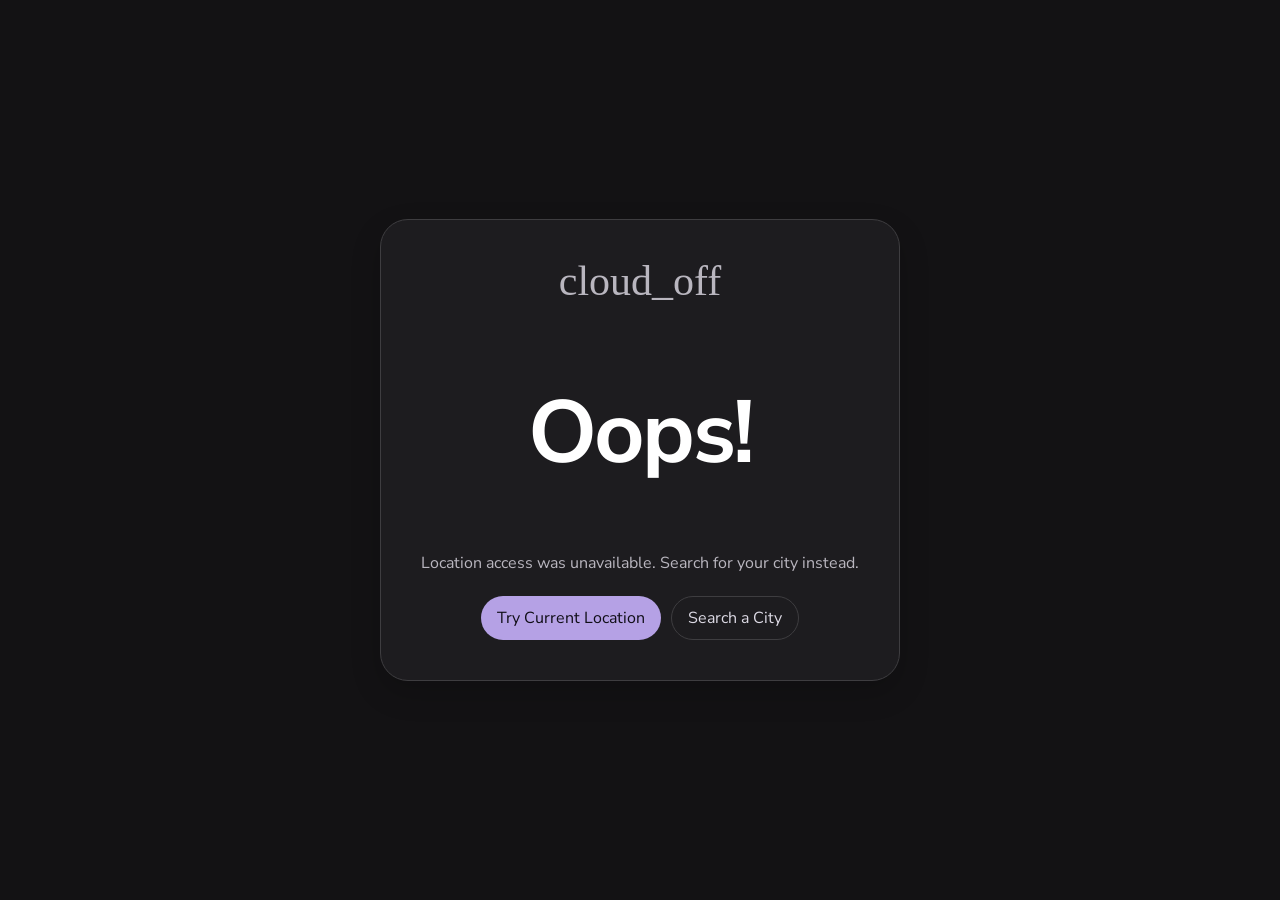
<file: index.html>
<!DOCTYPE html>
<html lang="en">

<head>
    <meta charset="UTF-8">
    <meta name="viewport" content="width=device-width, initial-scale=1.0">
    <meta name="theme-color" content="#131214">
    <meta name="description"
        content="ClimaX — a responsive weather dashboard with forecasts, air quality and local weather details.">
    <title>ClimaX — Weather Dashboard</title>
    <link rel="shortcut icon" href="images/icon.png" type="image/png">
    <link rel="preconnect" href="https://fonts.googleapis.com">
    <link rel="preconnect" href="https://fonts.gstatic.com" crossorigin>
    <link href="https://fonts.googleapis.com/css2?family=Nunito+Sans:wght@400;600;700&display=swap" rel="stylesheet">
    <link rel="stylesheet" href="styles/style.css">
</head>

<body>
    <header class="header">
        <div class="container header-container">
            <a href="#/current-location" class="logo" aria-label="ClimaX home"><img src="images/logo.png" width="364"
                    height="58" alt="ClimaX"></a>
            <div class="search-view" data-search-view aria-hidden="true">
                <div class="search-wrapper">
                    <button class="icon-btn search-back" type="button" aria-label="Close search" data-search-close><span
                            class="m-icon">arrow_back</span></button>
                    <span class="m-icon leading-icon" aria-hidden="true">search</span>
                    <input type="search" name="search" placeholder="Search city..." class="search-field"
                        autocomplete="off" data-search-field aria-label="Search city">
                </div>
                <div class="search-result" data-search-result></div>
            </div>
            <div class="header-actions">
                <button class="icon-btn" type="button" aria-label="Open search" aria-expanded="false"
                    data-search-open><span class="m-icon">search</span></button>
                <a href="#/current-location" class="btn-primary has-state" data-current-location-btn><span
                        class="m-icon">my_location</span><span class="span">Current Location</span></a>
            </div>
        </div>
    </header>
    <main>
        <article class="container dashboard">
            <div class="content-left">
                <section class="section" aria-label="Current weather" data-current-weather></section>
                <section class="section" aria-labelledby="forecast-label" data-5-day-forecast></section>
            </div>
            <div class="content-right">
                <section class="section" aria-labelledby="highlights-label" data-highlights></section>
                <section class="section" aria-labelledby="hourly-forecast" data-hourly-forecast></section>
                <footer class="footer">
                    <div>
                        &copy;<span data-year></span> ClimaX.
                        <span>Stay informed. Stay prepared. Stay ahead with ClimaX.</span>
                    </div>
                </footer>
            </div>
            <div class="loading" data-loading aria-hidden="true">
                <div class="spinner" role="status" aria-label="Loading weather"></div>
            </div>
        </article>
    </main>
    <section class="error-content" data-error-content aria-live="assertive" aria-hidden="true">
        <div class="error-card">
            <span class="m-icon error-icon">cloud_off</span>
            <h2 class="heading">Oops!</h2>
            <p class="body-1" data-error-message>Something went wrong.</p>
            <div class="error-actions"><a href="#/current-location" class="btn-primary"><span class="span">Try Current
                        Location</span></a><button class="btn-secondary" type="button" data-search-open-error>Search a
                    City</button></div>
        </div>
    </section>
    <script type="module" src="scripts/app.js"></script>
    <script>document.querySelector('[data-year]').textContent = new Date().getFullYear();</script>
</body>

</html>
</file>
<file: styles/style.css>
/* =========================================================
   ClimaX — responsive, mobile-first stylesheet
   ========================================================= */

:root {
    --primary: #b5a1e5;
    --on-primary: #100e17;
    --background: #131214;
    --on-background: #eae6f2;
    --surface: #1d1c1f;
    --on-surface: #dddae5;
    --on-surface-variant: #8e8b94;
    --on-surface-variant-2: #b9b6bf;
    --outline: #3e3d40;
    --white: #fff;
    --white-alpha-4: hsla(0, 0%, 100%, .04);
    --white-alpha-8: hsla(0, 0%, 100%, .08);
    --black-alpha-10: hsla(0, 0%, 0%, .10);
    --radius-pill: 999px;
    --radius-circle: 50%;
    --radius-lg: 28px;
    --radius-md: 20px;
    --shadow-2: 0 12px 30px rgba(0, 0, 0, .18);
    --weight-semi-bold: 600;
    --heading: clamp(3.5rem, 12vw, 5rem);
    --title-1: 1.5rem;
    --title-2: 1.25rem;
    --title-3: 1rem;
    --body-1: 1rem;
    --body-2: .95rem;
    --label-1: .85rem;
    --label-2: .75rem;
    --bg-aqi-1: #9be6a5;
    --on-bg-aqi-1: #12351a;
    --bg-aqi-2: #e8df8b;
    --on-bg-aqi-2: #3d380f;
    --bg-aqi-3: #e6b67b;
    --on-bg-aqi-3: #42280f;
    --bg-aqi-4: #d98c8c;
    --on-bg-aqi-4: #3d1010;
    --bg-aqi-5: #b38ed6;
    --on-bg-aqi-5: #261238;
}

* { box-sizing: border-box; }
html { scroll-behavior: smooth; }
body {
    margin: 0;
    background: var(--background);
    color: var(--on-background);
    font-family: 'Nunito Sans', sans-serif;
}

/* Preserve the existing responsive layout and visual system. */

.container { width: 100%; margin-inline: auto; padding-inline: 12px; }
.header { height: 72px; }
.header-container { height: 100%; display: flex; align-items: center; gap: 12px; }
.logo { flex: 0 0 auto; display: inline-flex; align-items: center; }
.logo img { width: 140px; height: auto; display: block; }
.header-actions { margin-left: auto; display: flex; align-items: center; gap: 8px; }
.icon-btn, .btn-primary, .btn-secondary { border: 0; font: inherit; cursor: pointer; }
.icon-btn { width: 44px; height: 44px; display: grid; place-items: center; border-radius: var(--radius-circle); background: var(--surface); color: var(--on-surface); }
.btn-primary, .btn-secondary { min-height: 44px; padding: 0 16px; border-radius: var(--radius-pill); display: inline-flex; align-items: center; justify-content: center; gap: 8px; text-decoration: none; }
.btn-primary { background: var(--primary); color: var(--on-primary); }
.btn-secondary { border: 1px solid var(--outline); background: transparent; color: var(--on-surface); }
.m-icon { font-family: 'Material Symbols Rounded'; font-weight: normal; font-style: normal; font-size: 24px; line-height: 1; display: inline-block; white-space: nowrap; }
.search-view { position: fixed; inset: 0; z-index: 20; padding: 12px; background: var(--background); opacity: 0; visibility: hidden; clip-path: circle(0 at calc(100% - 34px) 34px); transition: clip-path 360ms ease, opacity 180ms ease; }
.search-view.active { opacity: 1; visibility: visible; clip-path: circle(150% at calc(100% - 38px) 36px); }
.search-wrapper { position: relative; max-width: 760px; margin: 14px auto 0; }
.search-wrapper .search-back { position: absolute; top: 6px; left: 0; z-index: 2; background: transparent; }
.search-field { width: 100%; height: 56px; padding: 0 52px 0 56px; border: 1px solid var(--outline); border-radius: var(--radius-pill); outline: 0; background: var(--background); color: var(--on-surface); }
.search-field:focus { border-color: var(--primary); }
.search-wrapper .leading-icon { position: absolute; top: 50%; left: 72px; transform: translate(-50%, -50%); color: var(--on-surface-variant-2); pointer-events: none; }
.search-result { position: relative; z-index: 1; max-width: 760px; margin-inline: auto; }
.search-result:not(.active) { display: none; }
.view-list { max-height: min(55vh, 420px); margin-top: 6px; overflow-y: auto; border: 1px solid var(--outline); border-radius: 18px; background: var(--surface); box-shadow: var(--shadow-2); }
.view-item { position: relative; min-height: 64px; display: flex; align-items: center; gap: 12px; padding: 10px 16px; }
.view-item + .view-item { border-top: 1px solid var(--outline); }
.view-item .m-icon { color: var(--on-surface-variant-2); }
.view-item > div { min-width: 0; }
.item-title { overflow: hidden; text-overflow: ellipsis; white-space: nowrap; }
.item-subtitle { margin-top: 2px; color: var(--on-surface-variant); overflow: hidden; text-overflow: ellipsis; white-space: nowrap; }
.item-link { position: absolute; inset: 0; }
.search-empty { margin-top: 6px; padding: 24px 16px; border: 1px solid var(--outline); border-radius: 18px; background: var(--surface); color: var(--on-surface-variant); text-align: center; }
main { height: calc(100dvh - 72px); min-height: 0; }
article.container { position: relative; height: 100%; min-height: 0; display: grid; grid-template-columns: minmax(0, 1fr); gap: 16px; align-content: start; overflow-y: auto; overflow-x: hidden; overscroll-behavior: contain; scrollbar-gutter: stable; padding-block: 12px 40px; }
.content-left, .content-right { width: 100%; min-width: 0; display: grid; gap: 16px; align-content: start; }
.section { width: 100%; min-width: 0; }
.section > .title-2 { margin-bottom: 12px; }
.card { min-width: 0; background: var(--surface); color: var(--on-surface); }
.card-lg { padding: 18px; border-radius: var(--radius-lg); }
.card-sm { padding: 14px; border-radius: var(--radius-md); }
.section-heading-row { display: flex; align-items: center; justify-content: space-between; gap: 12px; min-width: 0; }
.section-heading-row > * { min-width: 0; }
.heading { color: var(--white); font-size: var(--heading); line-height: 1.05; letter-spacing: -.03em; }
.title-1 { font-size: var(--title-1); line-height: 1.25; }
.title-2 { font-size: var(--title-2); line-height: 1.3; }
.title-3 { font-size: var(--title-3); line-height: 1.3; font-weight: var(--weight-semi-bold); }
.body-1 { font-size: var(--body-1); line-height: 1.4; }
.body-2 { font-size: var(--body-2); font-weight: var(--weight-semi-bold); }
.body-3 { font-size: 14px; line-height: 1.4; }
.label-1 { font-size: var(--label-1); line-height: 1.3; }
.label-2 { font-size: var(--label-2); line-height: 1.3; }
.status-pill, .updated { flex: 0 0 auto; padding: 5px 10px; border: 1px solid var(--outline); border-radius: var(--radius-pill); color: var(--on-surface-variant-2); font-size: var(--label-2); white-space: nowrap; }
.current-main { display: flex; align-items: center; justify-content: space-between; gap: 12px; margin-block: 18px; }
.current-main > div { min-width: 0; }
.current-main .condition { margin-top: 5px; color: var(--on-surface-variant-2); text-transform: capitalize; }
.current-main .weather-icon { width: clamp(64px, 20vw, 88px); flex: 0 0 auto; }
.current-weather-card .meta-list { padding-top: 14px; border-top: 1px solid var(--outline); }
.meta-item { min-width: 0; display: flex; align-items: center; gap: 8px; }
.meta-item + .meta-item { margin-top: 11px; }
.meta-item .m-icon { color: var(--on-surface-variant-2); }
.meta-text { min-width: 0; color: var(--on-surface-variant); overflow: hidden; text-overflow: ellipsis; white-space: nowrap; }
.forecast-card .card-item { min-width: 0; display: grid; grid-template-columns: 1fr 1fr 1fr; align-items: center; gap: 10px; }
.icon-wrapper { min-width: 0; display: flex; align-items: center; gap: 8px; }
.forecast-card .weather-icon { width: 42px; flex: 0 0 auto; }
.forecast-card .card-item > .label-1 { color: var(--on-surface-variant); text-align: center; }
.temp-range { color: var(--on-surface-variant-2); text-align: right; white-space: nowrap; }
.highlights .card-lg { min-width: 0; }
.highlight-list { display: grid; grid-template-columns: minmax(0, 1fr); gap: 12px; margin-top: 14px; }
.highlight-card { position: relative; min-height: 128px; overflow: hidden; background: var(--black-alpha-10); }
.highlight-card .title-3 { margin-bottom: 18px; color: var(--on-surface-variant); }
.highlight-card .wrapper { min-width: 0; display: flex; align-items: center; gap: 14px; height: calc(100% - 30px); }
.highlight-card .wrapper > .m-icon { font-size: 30px; color: var(--on-surface-variant-2); }
.highlight-card .card-list { min-width: 0; flex: 1; display: grid; grid-template-columns: repeat(2, minmax(0, 1fr)); gap: 12px 10px; }
.highlight-card .card-item { min-width: 0; display: flex; align-items: baseline; justify-content: flex-end; gap: 4px; }
.highlight-card .card-item .title-1, .highlight-card .card-item .label-1 { white-space: nowrap; }
.highlight-card .label-1 { color: var(--on-surface-variant); }
.highlight-card.one .card-list { width: 100%; }
.highlight-card.one .card-item { justify-content: flex-end; }
.highlight-card.two .card-list { width: 100%; display: grid; grid-template-columns: repeat(2, minmax(0, 1fr)); gap: 14px; }
.highlight-card.two .card-item { min-width: 0; display: flex; align-items: center; justify-content: flex-start; gap: 8px; }
.highlight-card.two .card-item > .m-icon { flex: 0 0 auto; }
.highlight-card.two .card-item > div { min-width: 0; }
.highlight-card.two .label-1 { margin-bottom: 4px; white-space: nowrap; }
.highlight-card.two .title-1 { white-space: nowrap; }
.badge { position: absolute; top: 12px; right: 12px; max-width: 45%; overflow: hidden; text-overflow: ellipsis; padding: 3px 10px; border-radius: var(--radius-pill); font-size: var(--label-2); font-weight: var(--weight-semi-bold); white-space: nowrap; }
.badge.aqi-1 { background: var(--bg-aqi-1); color: var(--on-bg-aqi-1); }
.badge.aqi-2 { background: var(--bg-aqi-2); color: var(--on-bg-aqi-2); }
.badge.aqi-3 { background: var(--bg-aqi-3); color: var(--on-bg-aqi-3); }
.badge.aqi-4 { background: var(--bg-aqi-4); color: var(--on-bg-aqi-4); }
.badge.aqi-5 { background: var(--bg-aqi-5); color: var(--on-bg-aqi-5); }
.hourly-card { overflow: hidden; }
.slider-container { width: 100%; overflow-x: auto; overflow-y: hidden; margin-inline: -18px; padding-inline: 18px; scrollbar-width: none; overscroll-behavior-inline: contain; }
.slider-container::-webkit-scrollbar { display: none; }
.slider-list { width: max-content; min-width: 100%; display: flex; gap: 10px; }
.slider-list + .slider-list { margin-top: 12px; }
.slider-item { width: clamp(92px, 22vw, 112px); flex: 0 0 clamp(92px, 22vw, 112px); }
.slider-card { min-height: 146px; display: flex; flex-direction: column; align-items: center; justify-content: center; gap: 3px; text-align: center; }
.slider-card .weather-icon { width: 48px; margin-block: 8px; }
.slider-card .label-2 { color: var(--on-surface-variant); }
.wind-card .weather-icon { opacity: .9; }
.footer { display: flex; flex-wrap: wrap; align-items: center; justify-content: center; gap: 5px; margin-top: 4px; color: var(--on-surface-variant); text-align: center; }
.footer .body-3:last-child { display: flex; gap: 5px; }
.loading { position: absolute; inset: 0; z-index: 15; display: none; place-items: center; background: color-mix(in srgb, var(--background) 78%, transparent); backdrop-filter: blur(2px); }
.loading.active { display: grid; }
.spinner { width: 44px; height: 44px; border: 4px solid var(--on-background); border-top-color: transparent; border-radius: var(--radius-circle); animation: loading 700ms linear infinite; }
@keyframes loading { to { transform: rotate(1turn); } }
.error-content { position: fixed; inset: 0; z-index: 60; display: none; place-items: center; padding: 20px; background: var(--background); }
.error-content.active { display: grid; }
.error-card { width: min(100%, 520px); padding: clamp(24px, 6vw, 40px); border: 1px solid var(--outline); border-radius: var(--radius-lg); background: var(--surface); text-align: center; box-shadow: var(--shadow-2); }
.error-icon { margin: 0 auto 12px; font-size: 42px; color: var(--on-surface-variant-2); }
.error-card .heading { font-size: clamp(56px, 14vw, 88px); }
.error-card .body-1 { margin-top: 8px; color: var(--on-surface-variant-2); }
.error-actions { display: flex; flex-wrap: wrap; justify-content: center; gap: 10px; margin-top: 22px; }
.error-actions > * { min-width: 0; }

@media (min-width: 359px),( max-width: 350px) {
    .container { padding-inline: 12px; }
    .header { height: 68px; }
    .header .container { gap: 7px; }
    .logo img { width: 116px; }
    .icon-btn { width: 42px; height: 42px; }
    .header .btn-primary { width: 42px; height: 42px; padding: 0; }
    .search-wrapper .leading-icon{ display: none;}
    main { height: calc(100dvh - 68px); }
    article.container { gap: 12px; padding-block: 10px 32px; }
    .content-left, .content-right { gap: 12px; }
    .card-lg { padding: 15px; border-radius: 22px; }
    .card-sm { padding: 13px; }
    .heading { font-size: 2.65rem; }
    .current-main .weather-icon { width: 58px; }
    .highlight-list{grid-template-columns: 1fr 1fr;}
    .highlight-list .highlight-card.one,
    .highlight-list .highlight-card.two{
        grid-column: 1 / -1;
    }
    .highlight-card .wrapper > .m-icon,
    .highlight-card .m-icon {font-size: 40px; }
    .title-1 { font-size: 24px; }
    .highlight-card .wrapper { gap: 10px; align-items: center; }
    .highlight-card.one .card-list { grid-template-columns: repeat(2, minmax(0, 1fr)); }
    .highlight-card.two .card-list { gap: 10px; }
    .slider-container { margin-inline: -15px; padding-inline: 15px; }
    .slider-item { width: 92px; flex-basis: 92px; }
}

@media (min-width: 576px) {
    .container { padding-inline: 20px; }
    .header { height: 80px; }
    main { height: calc(100dvh - 80px); }
    article.container { padding-block: 16px 40px; gap: 20px; }
    .content-left, .content-right { gap: 20px; }
    .search-wrapper .leading-icon{ display: none;}
    .card-lg { padding: 20px; }
    .highlight-list { grid-template-columns: repeat(2, minmax(0, 1fr)); gap: 16px; }
    .highlight-card.one, .highlight-card.two { grid-column: 1 / -1; }
    .highlight-card .wrapper > .m-icon { font-size: 42px; }
    .title-1 { font-size: 24px;}
    .highlight-card .wrapper {gap: 45px;}
    .highlight-card.one .card-list { grid-template-columns: repeat(4, minmax(0, 1fr)); }
    .slider-container { margin-inline: -20px; padding-inline: 20px; }
}

@media (min-width: 768px) {
    .container { padding-inline: 24px; }
    .header { height: 88px; }
    main { height: calc(100dvh - 88px); }
    article.container { grid-template-columns: minmax(260px, 300px) minmax(0, 1fr); gap: 24px; padding-block: 20px 48px; }
    .content-left { position: sticky; top: 0; align-self: start; }
    .content-left, .content-right { gap: 20px; }
    .header-actions { gap: 12px; }
    .header .btn-primary { width: auto; max-width: none; padding-inline: 14px 18px; }
    .header .btn-primary .span { display: inline; }
    .header .btn-primary .m-icon { display: none; }
    .search-view { position: relative; inset: auto; z-index: auto; width: min(500px, 45vw); height: auto; padding: 0; margin-left: auto; background: transparent; opacity: 1; visibility: visible; clip-path: none; }
    .search-view.active { clip-path: none; }
    .search-wrapper { margin: 0; max-width: none; }
    .search-wrapper .search-back { display: none; }
    .search-field { height: 52px; padding-left: 52px; padding-right: 18px; background: var(--surface); }
    .search-wrapper .leading-icon { left: 26px; }
    .search-result { position: absolute; inset-inline: 0; }
    .view-list { max-height: 360px; }
    .header-actions [data-search-open] { display: none; }
    .highlight-list { gap: 18px; }
    .highlight-card { min-height: 138px; }
    .highlight-card.one, .highlight-card.two { grid-column: 1 / -1; }
    .highlight-card.two .card-list { gap: 18px; }
    .slider-container { margin-inline: -20px; padding-inline: 20px; }
}

@media (min-width: 1000px) {
    .header { height: 92px; }
    main { height: calc(100dvh - 92px); }
    article.container { grid-template-columns: minmax(280px, 320px) minmax(0, 1fr); gap: 28px; padding-block: 24px 52px; }
    .content-left, .content-right { gap: 24px; }
    .header .container { gap: 24px; }
    .logo img { width: 190px; }
    .search-view { width: min(560px, 44vw); }
    .card-lg { padding: 22px; }
    .highlight-list { grid-template-columns: repeat(4, minmax(0, 1fr)); gap: 18px; }
    .highlight-card.one, .highlight-card.two { grid-column: span 2; }
    .highlight-card:not(.one):not(.two) { grid-column: span 1; }
    .highlight-card.one .card-list { grid-template-columns: repeat(4, minmax(0, 1fr)); }
    .highlight-card.two .card-item { gap: 8px; }
    .highlight-card.two .card-list { gap: 16px; }
}

@media (min-width: 1200px) {
    .container { padding-inline: 28px; }
    .header .container { gap: 32px; }
    article.container { grid-template-columns: minmax(300px, 340px) minmax(0, 1fr); gap: 32px; }
    .search-view { width: min(620px, 48vw); }
    .card-lg { padding: 24px; }
    .slider-container { margin-inline: -24px; padding-inline: 24px; }
}

@media (min-width: 1440px) {
    .container { padding-inline: 32px; }
    article.container { gap: 36px; }
    .content-left, .content-right { gap: 26px; }
    .highlight-list { gap: 20px; }
}

@media (min-width: 1700px) { .container { max-width: 1680px; } }
.card, .section, .content-left, .content-right, .highlight-list, .highlight-card, .forecast-card, .hourly-card, .search-view, .search-result { overflow-wrap: anywhere; }
@media (prefers-reduced-motion: reduce) { html { scroll-behavior: auto; } *, *::before, *::after { animation-duration: .01ms !important; animation-iteration-count: 1 !important; transition-duration: .01ms !important; } }
</file>
